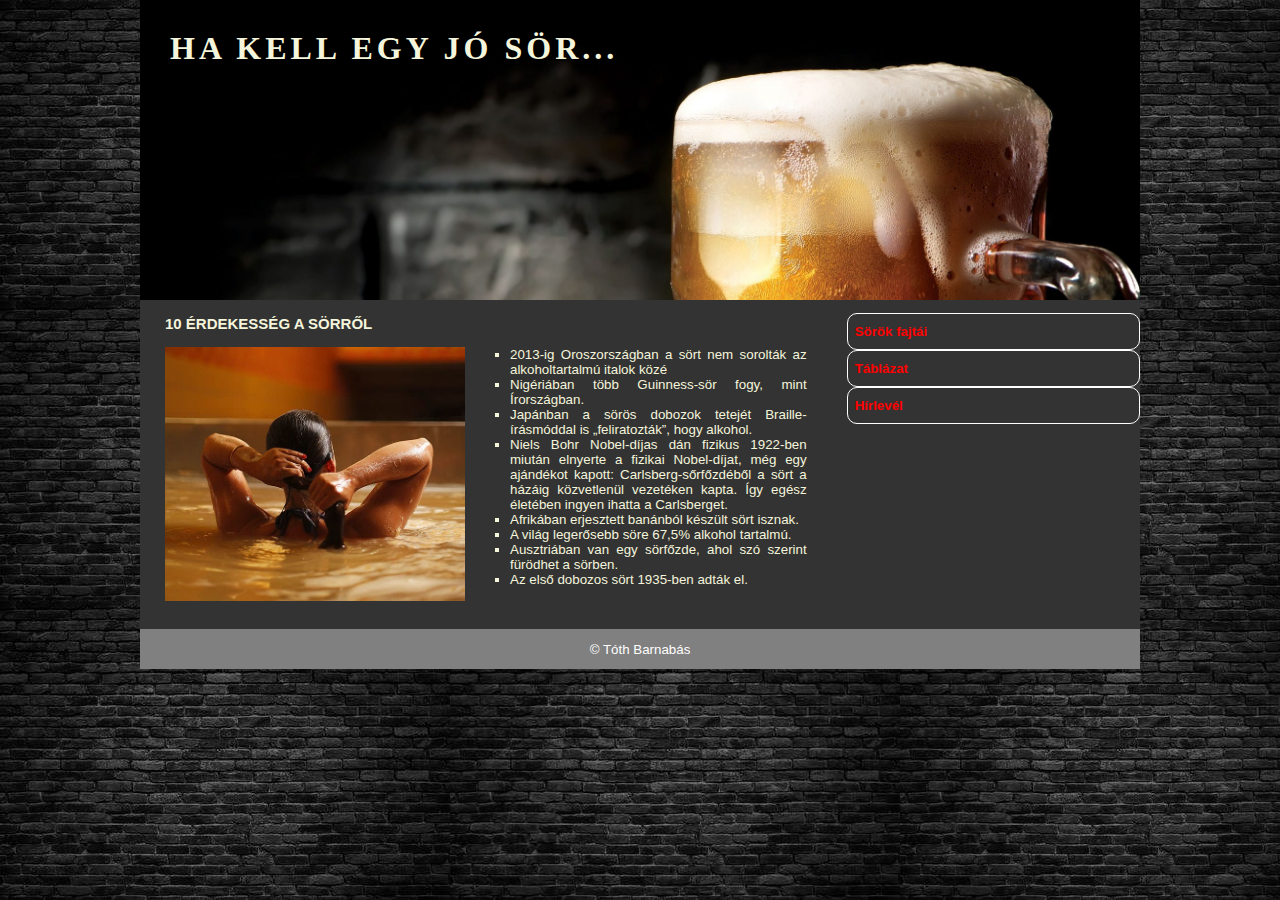
<file: index.html>
<!DOCTYPE html>
<html lang="hu">
<head>
    <meta charset="UTF-8">
    <meta name="viewport" content="width=device-width, initial-scale=1.0">
    <meta name="description" content="10 érdekesség a sörről">
    <meta name="keywords" content="Sör, Sörfürdő, Sörök fajtái">
    <link rel="stylesheet" href="stilus.css">
    <title>Tóth Barnabás</title>
</head>
<body>
    <main>
        <header>
            <h1>HA KELL EGY JÓ SÖR...</h1>
        </header>
        <nav>
            <ul>
                <li><a href="#">Sörök fajtái</a></li>
                <li><a href="tablazat.html">Táblázat</a></li>
                <li><a href="#">Hírlevél</a></li>
            </ul>
        </nav>
        <article>
            <h3>10 ÉRDEKESSÉG A SÖRRŐL</h3>
            <div class="kep">
                <img src="sor/kepek/sorfurdo.jpg" alt="Sörfürdő">
            </div>
            <div class="szoveg">
                <ul>
                    <li>2013-ig Oroszországban a sört nem sorolták az alkoholtartalmú italok közé</li>
                    <li>Nigériában több Guinness-sör fogy, mint Írországban.</li>
                    <li>Japánban a sörös dobozok tetejét Braille-írásmóddal is „feliratozták”, hogy alkohol.</li>
                    <li>Niels Bohr Nobel-díjas dán fizikus 1922-ben miután elnyerte a fizikai Nobel-díjat, még egy ajándékot kapott: Carlsberg-sőrfőzdéből a sört a házáig közvetlenül vezetéken kapta. Így egész életében ingyen ihatta a Carlsberget.</li>
                    <li>Afrikában erjesztett banánból készült sört isznak.</li>
                    <li>A világ legerősebb söre 67,5% alkohol tartalmú.</li>
                    <li>Ausztriában van egy sörfőzde, ahol szó szerint fürödhet a sörben.</li>
                    <li>Az első dobozos sört 1935-ben adták el.</li>
                </ul>
            </div>
        </article>
        <footer>
            <p>&copy Tóth Barnabás</p>
        </footer>
    </main>
</body>
</html>
</file>
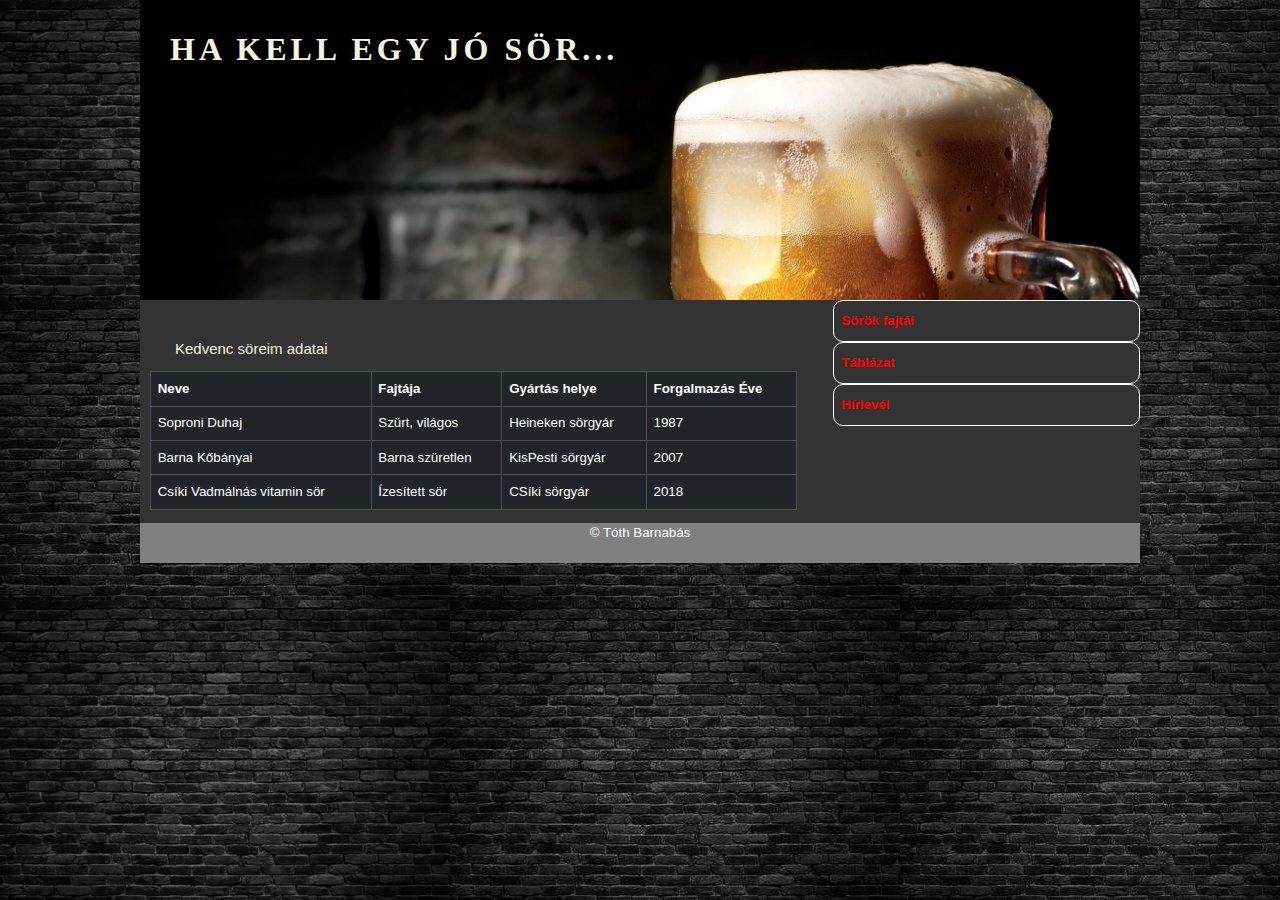
<file: tablazat.html>
<!DOCTYPE html>
<html lang="hu">
<head>
    <meta charset="UTF-8">
    <meta name="viewport" content="width=device-width, initial-scale=1.0">
    <meta name="description" content="10 érdekesség a sörről">
    <meta name="keywords" content="Sör, Sörfürdő, Sörök fajtái">
    <link href="https://cdn.jsdelivr.net/npm/bootstrap@5.3.0/dist/css/bootstrap.min.css" rel="stylesheet">
    <script src="https://cdn.jsdelivr.net/npm/bootstrap@5.3.0/dist/js/bootstrap.bundle.min.js"></script>
    <link rel="stylesheet" href="stilus.css">
    <title>Tóth Barnabás</title>
</head>
<body>
    <main>
        <header>
            <h1>HA KELL EGY JÓ SÖR...</h1>
        </header>
        <nav>
            <ul>
                <li><a href="index.html">Sörök fajtái</a></li>
                <li><a href="#">Táblázat</a></li>
                <li><a href="#">Hírlevél</a></li>
            </ul>
        </nav>
        <article>
            <div class="container mt-5">
                <h3>Kedvenc söreim adatai</h3>
                <table class="table table-dark table-bordered mt-3">
                    <thead>
                        <tr>
                            <th>Neve</th>
                            <th>Fajtája</th>
                            <th>Gyártás helye</th>
                            <th>Forgalmazás Éve</th>
                        </tr>
                    </thead>
                    <tbody>
                        <tr>
                            <td>Soproni Duhaj</td>
                            <td>Szürt, világos</td>
                            <td>Heineken sörgyár</td>
                            <td>1987</td>
                        </tr>
                        <tr>
                            <td>Barna Kőbányai</td>
                            <td>Barna szüretlen</td>
                            <td>KisPesti sörgyár</td>
                            <td>2007</td>
                        </tr>
                        <tr>
                            <td>Csíki Vadmálnás vitamin sör</td>
                            <td>Ízesített sör</td>
                            <td>CSíki sörgyár</td>
                            <td>2018</td>
                        </tr>
                    </tbody>
                </table>
            </div>
        </article>
        <footer>
            <p>&copy Tóth Barnabás</p>
        </footer>
    </main>
</body>
</html>
</file>
<file: stilus.css>
* {
    box-sizing: border-box;
    font-family: Arial, Helvetica, sans-serif;
    font-size: 10pt;
}

body {
    background-image: url(sor/design/teglafal.jpg);
    margin: 0;
    color: beige;
}
main {
    margin: auto;
    width: 80%;
    max-width: 1000px;
    background-color: #333333;
    display: grid;
    grid-template-columns: 2fr 1fr;
    grid-template-areas: 
        "h h"
        "a n"
        "f f";
}

header {
    grid-area: h;
    background-image: url(sor/design/beer-new_401732638.jpg);
    height: 300px;
    background-size: cover;
}
h1 {
    font-weight: 900;
    font-family: garamond;
    letter-spacing: 4px;
    font-size: 32px;
    text-align: left;
    margin-top: 30px;
    margin-left: 30px;
}
nav {
    grid-area: n;
    font-size: 10pt;
}

nav li {
    list-style: none;
    border: 1px solid white;
    border-radius: 10px;
    padding: 10px 5px;
}

nav li:hover {
    background-color: lightgray;
}

a {
    text-decoration: none;
    color: red;
    font-weight: bolder;
    padding: 2px;
}

a:hover {
    color: white;
}

article {
    grid-area: a;
    text-align: justify;
    font-size: 10px;
}
article h3 {
    font-size: 15px;
    margin-left: 25px;
}

article li {
    list-style: square;
}
.kep {
    float: left;
    width: 300px;
    margin-left: 25px;
    margin-bottom: 25px;
    margin-right: 45px;
}
img {
    width: 100%;
}

footer {
    grid-area: f;
    height: 40px;
    text-align: center;
    background-color: gray;
    color: white;
    font-size: 15px;
    
}

@media screen and (max-width: 700px) {
    main {
        grid-template-areas: 
            "h"
            "n"
            "a"
            "f";
        width: 100%;
        grid-template-columns: 1fr;
        margin-right: 25px;
    }
    .kep {
        float: none;
    }
    ul {
        padding: 25px;
        text-align: center;
    }
}
</file>
